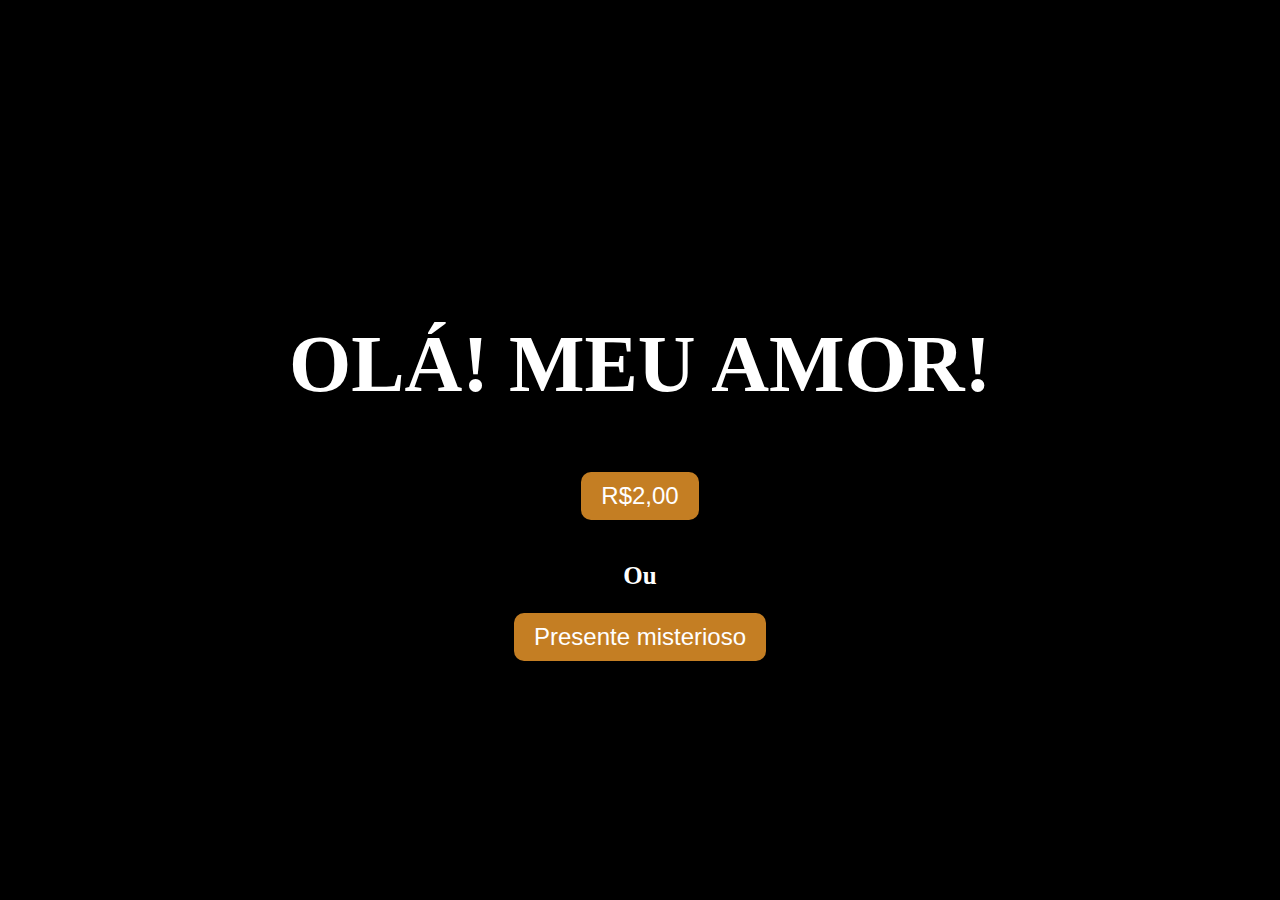
<file: index.html>
<!DOCTYPE html>
<html lang="en">
<head>
    <meta charset="UTF-8">
    <meta name="viewport" content="width=device-width, initial-scale=1.0">
    <title>Saudação</title>
    <link rel="stylesheet" href="inicio.css">
    <link rel="stylesheet" href="responsive.css"> 
</head>
<body>
    <div class="container">
        <h3>OLÁ! MEU AMOR!<br></h3>
        <a class="button-link" onclick="mostrarAlerta()"><button>R$2,00 </button></a> 
        <h5>Ou </h5>
        <a href="flower.html" class="button-link"><button>Presente misterioso</button></a> 
    </div>
    <script>
        function mostrarAlerta() {
            alert("É SÉRIO QUE VOCÊ ESCOLHEU 2 REAIS? DEIXA DE SER POBRE KKKKKKK E CLICA NO BOTÃO CERTO❤");
        }
    </script>
</body>
</html>
</file>
<file: inicio.css>
body {
    background-color: black;
    display: flex;
    flex-direction: column;
    align-items: center;
    justify-content: center;
    height: 100vh;
    margin: 0;
    width: 100%;
}
.container {
    text-align: center;
    text-overflow: clip;
}

.button-link {
    display: inline-block;
    margin-top: -100px; /* Ajuste conforme necessário */
}
h3 {
    color: white;
    font-size: 80px;
    text-align: center;
    
}
img {
    display: block; /* Alterado para "block" para remover comportamento de flexbox */
    width: 180px; /* Define a largura da imagem */
    height: auto; /* Mantém a proporção da imagem */
    position: absolute; /* Define a posição absoluta */
    top: 50px; /* Define a distância do topo */
    left: 50%; /* Define a posição horizontal como o centro */
    transform: translateX(-50%); /* Move a imagem 50% para a esquerda, para centralizá-la */
}


h4 {
    color: white;
    font-size: 25px;
    text-align: center;
}
p{
    color: white;
    font-size: 25px;
    text-align: center;
}
h5 {
    color: white;
    font-size: 25px;
    text-align: center;
    
}
button {
    background-color: rgb(196, 126, 35);
    color: white;
    border: none;
    border-radius: 10px;
    padding: 10px 20px;
    font-size: 24px;
    cursor: pointer;
}
</file>
<file: responsive.css>
/* Estilos para dispositivos móveis */
@media only screen and (max-width: 600px) {
    /* Ajustes gerais */
    body {
        font-size: 16px; /* Ajuste o tamanho da fonte para dispositivos móveis */
    }

    /* Ajustes específicos para o conteúdo */
    .container {
        padding: 20px; /* Adiciona espaço interno ao redor do conteúdo */
    }
    h3 {
        font-size: 32px; /* Reduz o tamanho do cabeçalho */
    }
    img {
        width: 100%; /* Garante que a imagem se ajuste ao tamanho da tela */
        max-width: 300px; /* Define a largura máxima da imagem */
        height: auto; /* Mantém a proporção da imagem */
        position: static; /* Remove a posição absoluta para permitir o fluxo normal */
        margin-top: 20px; /* Adiciona um espaço entre o cabeçalho e a imagem */
    }
    button {
        font-size: 18px; /* Reduz o tamanho do texto do botão */
    }
}
</file>
